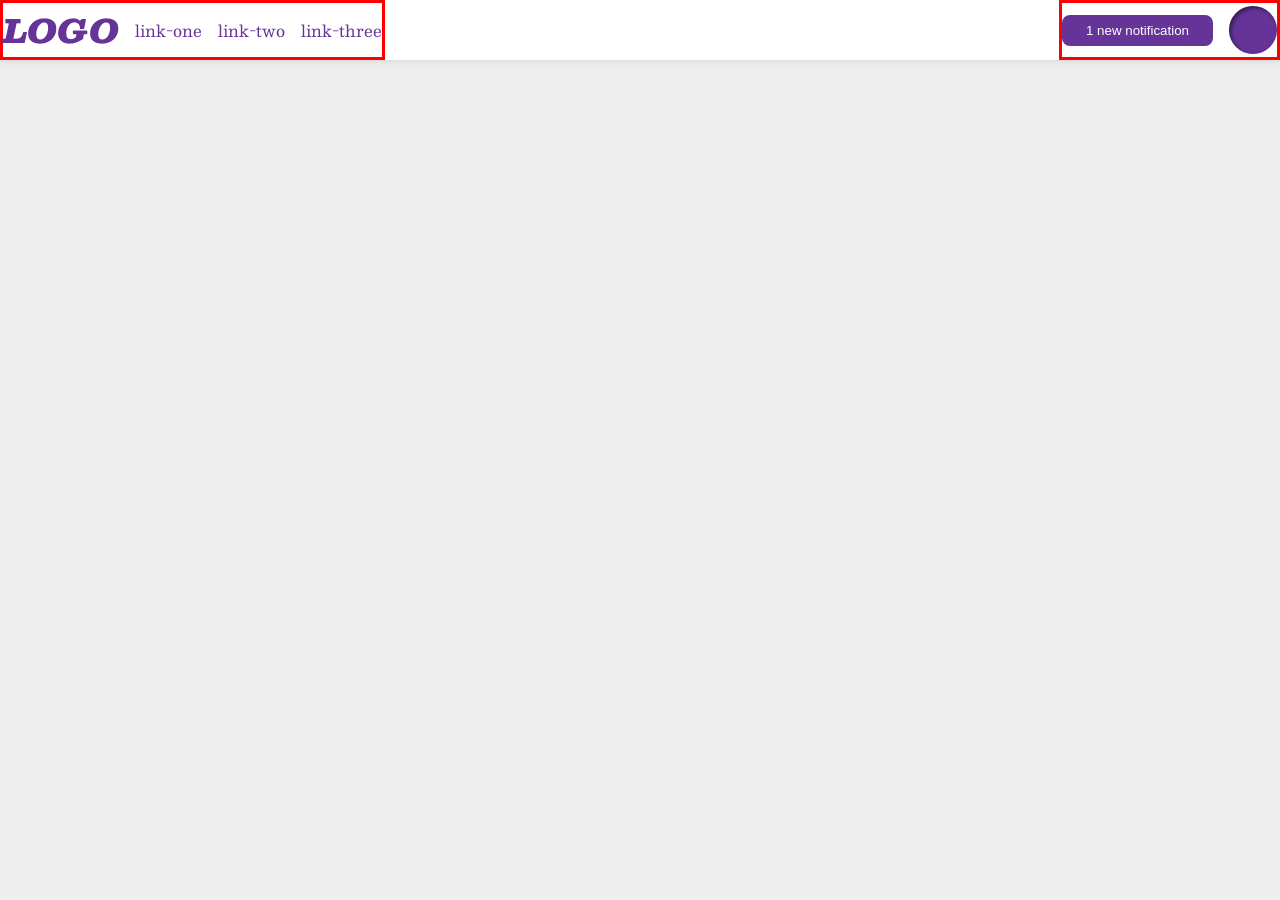
<file: foundations/flex/03-flex-header-2/index.html>
<!DOCTYPE html>
<html lang="en">
  <head>
    <meta charset="UTF-8">
    <meta http-equiv="X-UA-Compatible" content="IE=edge">
    <meta name="viewport" content="width=device-width, initial-scale=1.0">
    <title>Flex Header 2</title>
    <link rel="stylesheet" href="style.css">
  </head>
  <body>
    <div class="header">
      <div class="left">
        <div class="logo">
        LOGO
        </div>
       <ul class="links">
          <li><a href="https://google.com">link-one</a></li>
          <li><a href="https://google.com">link-two</a></li>
          <li><a href="https://google.com">link-three</a></li>
        </ul>
      </div>
      <div class="right-sec">
      <button class="notifications">
        1 new notification
      </button>
      <div class="profile-image"></div>
      </div>
    </div>
  </body>
</html>
</file>
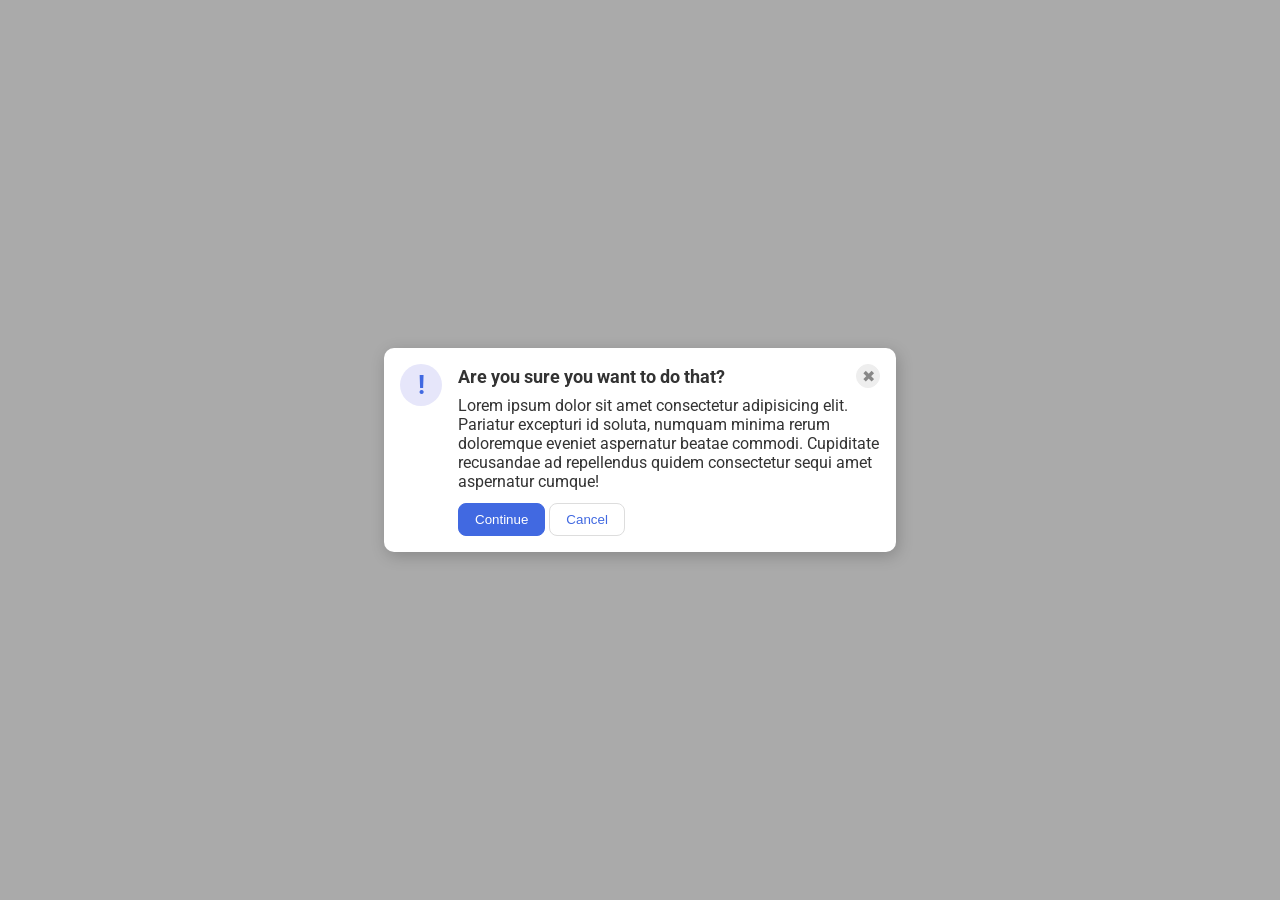
<file: foundations/flex/05-flex-modal/index.html>
<!DOCTYPE html>
<html lang="en">
  <head>
    <meta charset="UTF-8">
    <meta http-equiv="X-UA-Compatible" content="IE=edge">
    <meta name="viewport" content="width=device-width, initial-scale=1.0">
    <link rel="stylesheet" href="style.css">
    <title>Modal</title>
  </head>
  <body>
    <div class="modal">
      <div class="icon">!</div>
      <div class="container">
      <div class="header">Are you sure you want to do that?
      <button class="close-button">✖</button></div>
      <div class="text">Lorem ipsum dolor sit amet consectetur adipisicing elit. Pariatur excepturi id soluta, numquam minima rerum doloremque eveniet aspernatur beatae commodi. Cupiditate recusandae ad repellendus quidem consectetur sequi amet aspernatur cumque!</div>
      <button class="continue">Continue</button>
      <button class="cancel">Cancel</button>
      </div>
    </div>
  </body>
</html>
</file>
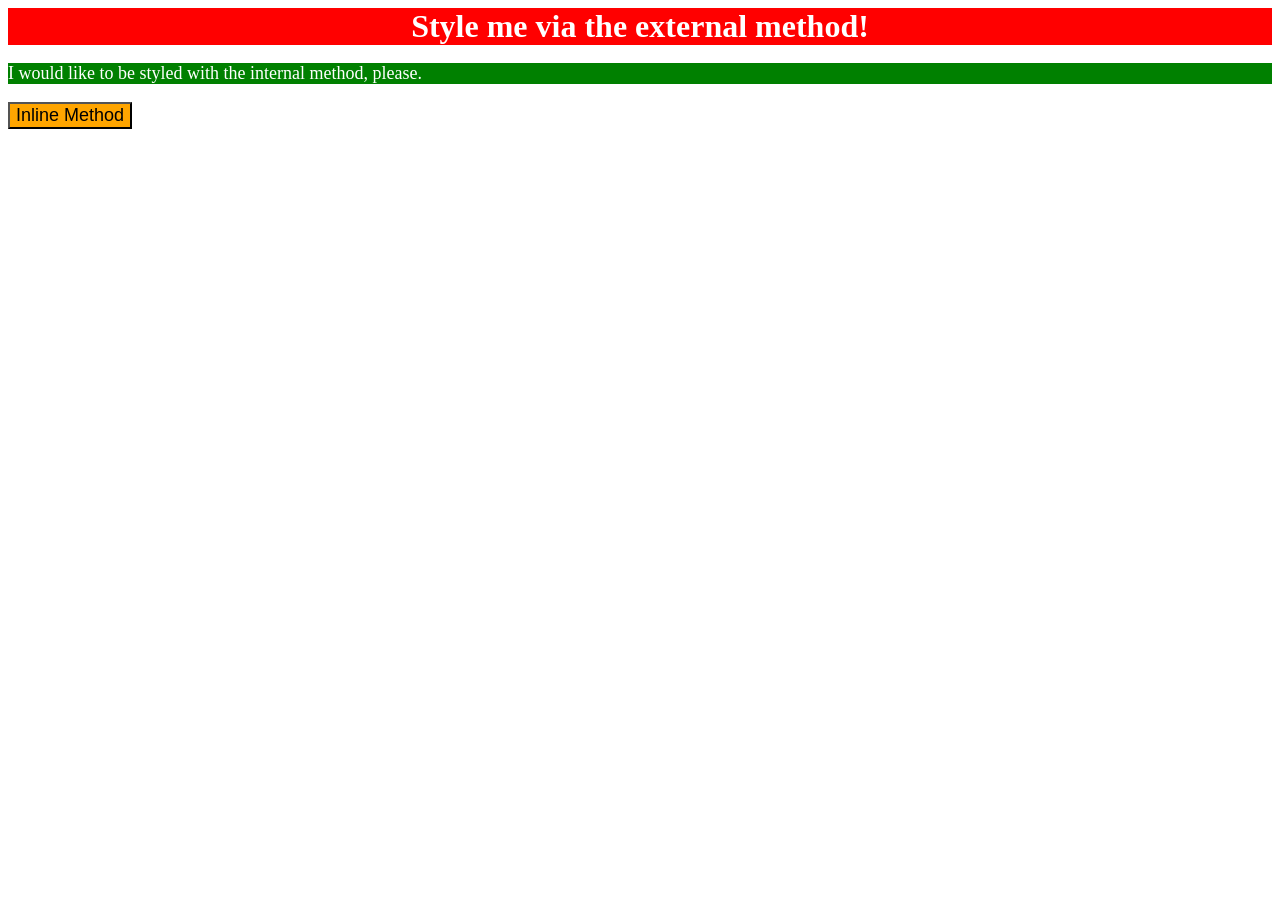
<file: foundations/intro-to-css/01-css-methods/index.html>
<!DOCTYPE html>
<html lang="en">
  <head>
    <meta charset="UTF-8">
    <meta http-equiv="X-UA-Compatible" content="IE=edge">
    <meta name="viewport" content="width=device-width, initial-scale=1.0">
    <title>Methods for Adding CSS</title>
    <link rel="stylesheet" href="style.css">
    
    <style>
      p {
        color: white;
        background-color: green;
        font-size: 18px;
      }
    </style>
  </head>
  <body>
    <div>Style me via the external method!</div>
    <p>I would like to be styled with the internal method, please.</p>
    <button style="background-color: orange; font-size: 18px;">Inline Method</button>
  </body>
</html>
</file>
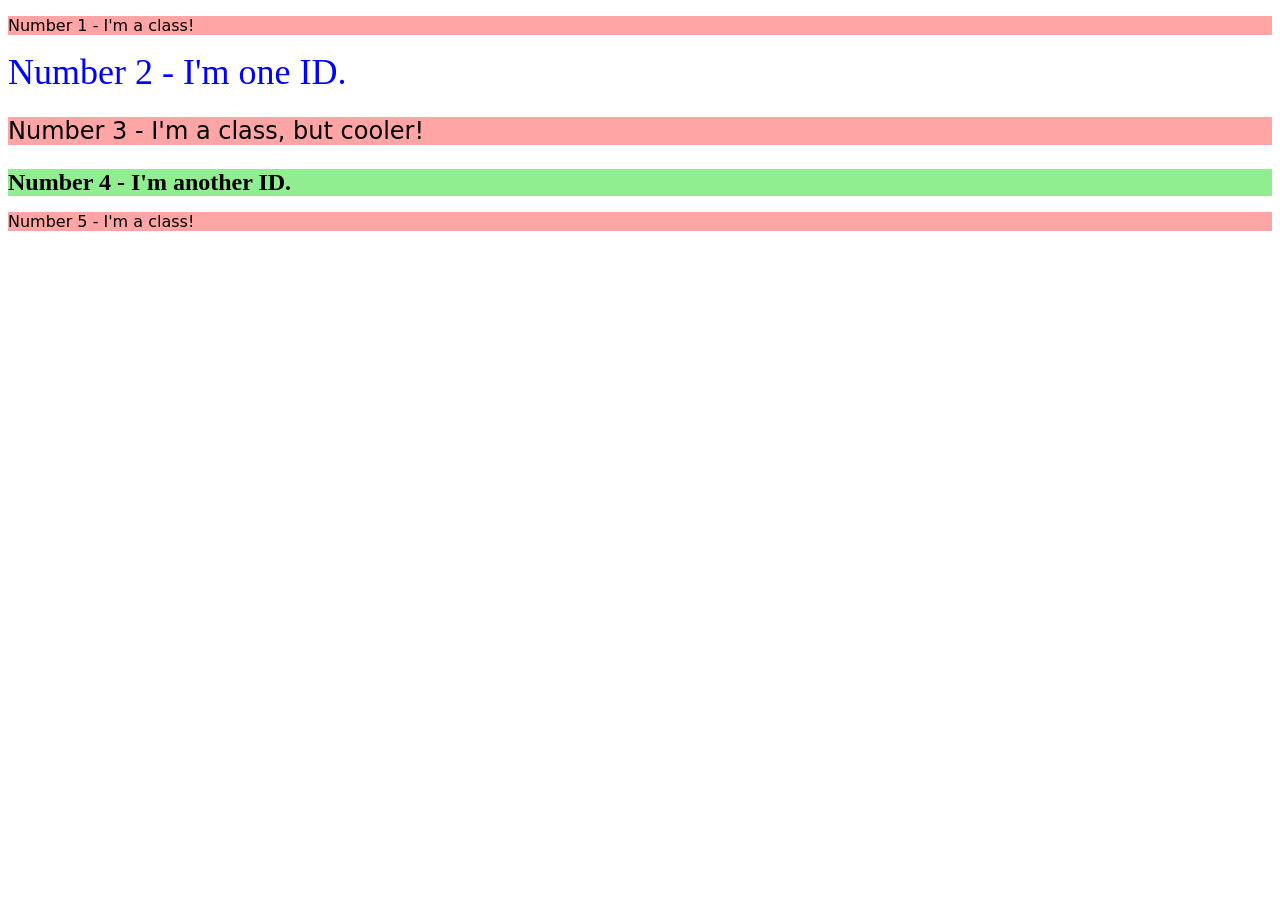
<file: foundations/intro-to-css/02-class-id-selectors/index.html>
<!DOCTYPE html>
<html lang="en">
  <head>
    <meta charset="UTF-8">
    <meta http-equiv="X-UA-Compatible" content="IE=edge">
    <meta name="viewport" content="width=device-width, initial-scale=1.0">
    <title>Class and ID Selectors</title>
    <link rel="stylesheet" href="style.css">
  </head>
  <body>
    <p class="odd-number">Number 1 - I'm a class!</p>
    <div id="number-two">Number 2 - I'm one ID.</div>
    <p class="odd-number specific">Number 3 - I'm a class, but cooler!</p>
    <div id="number-four">Number 4 - I'm another ID.</div>
    <p class="odd-number">Number 5 - I'm a class!</p>
  </body>
</html>
</file>
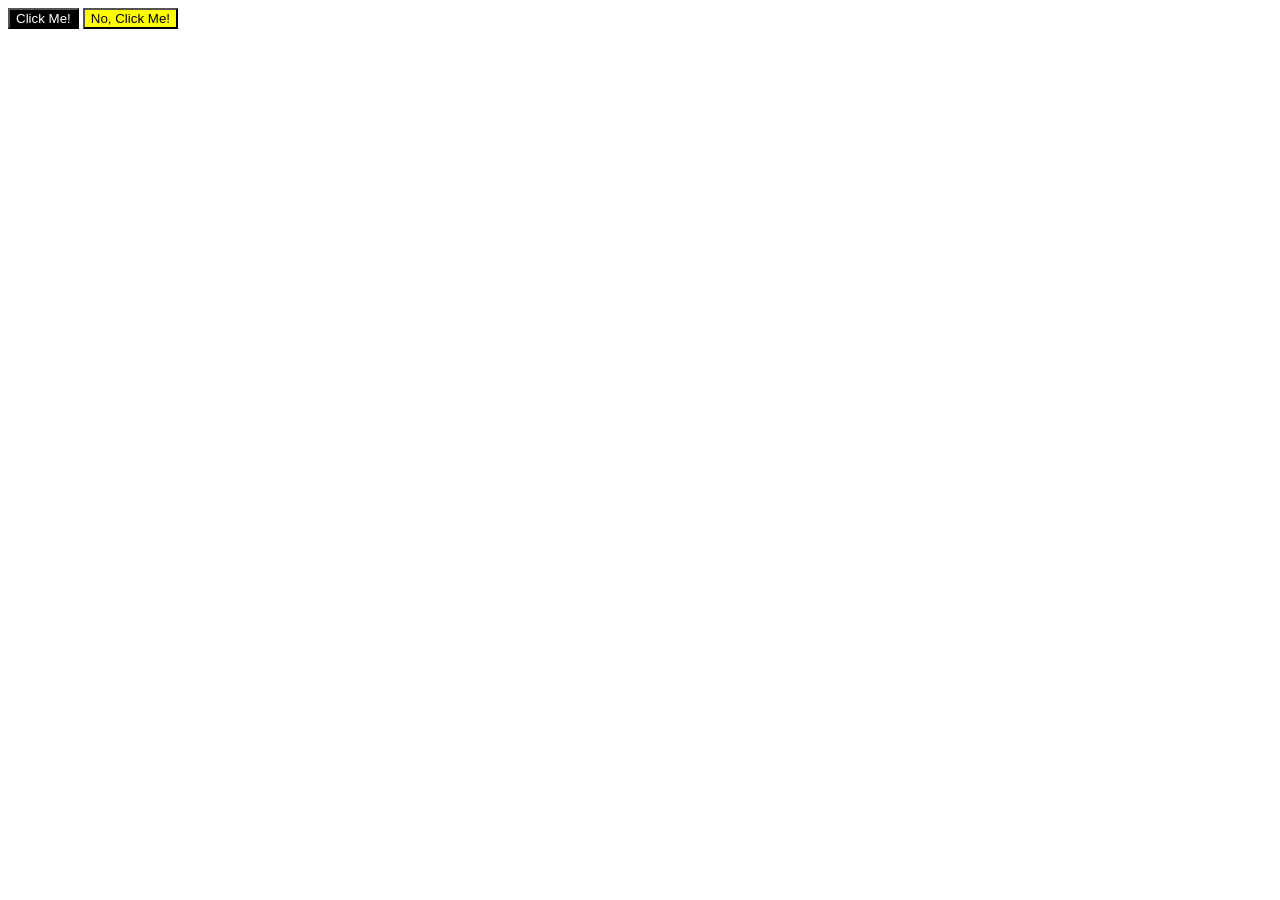
<file: foundations/intro-to-css/03-grouping-selectors/index.html>
<!DOCTYPE html>
<html lang="en">
  <head>
    <meta charset="UTF-8">
    <meta http-equiv="X-UA-Compatible" content="IE=edge">
    <meta name="viewport" content="width=device-width, initial-scale=1.0">
    <title>Grouping Selectors</title>
    <link rel="stylesheet" href="style.css">
  </head>
  <body>
    <button class="first">Click Me!</button>
    <button class="second">No, Click Me!</button>
  </body>
</html>
</file>
<file: foundations/flex/03-flex-header-2/style.css>
/* this is some magical font-importing.  
you'll learn about it later. */
@import url('https://fonts.googleapis.com/css2?family=Besley:ital,wght@0,400;1,900&display=swap');

body {
  margin: 0;
  background: #eee;
  font-family: Besley, serif;
  
  
}

.header {
  background: white;
  border-bottom: 1px solid #ddd;
  box-shadow: 0 0 8px rgba(0,0,0,.1);
  display: flex;
  gap: 8px;
  justify-content: space-between;
}

.profile-image {
  background: rebeccapurple;
  box-shadow: inset 2px 2px 4px rgba(0,0,0,.5);
  border-radius: 50%;
  width: 48px;
  height: 48px;
}

.logo {
  color: rebeccapurple;
  font-size: 32px;
  font-weight: 900;
  font-style: italic;
}

button {
  border: none;
  border-radius: 8px;
  background: rebeccapurple;
  color: white;
  padding: 8px 24px;
  
  
}

a {
  /* this removes the line under our links */
  text-decoration: none;
  color: rebeccapurple;
}

ul {
  list-style-type: none;
  display: flex;
  margin: 0;
  padding: 0;
  gap: 16px;
}

.right-sec, .left {
  display: flex;
  gap: 16px;
  align-items: center;
  border: solid red;
}
</file>
<file: foundations/flex/05-flex-modal/style.css>
@import url('https://fonts.googleapis.com/css2?family=Roboto:wght@400;700&display=swap');

html, body {
  height: 100%;
}

body {
  font-family: Roboto, sans-serif;
  margin: 0;
  background: #aaa;
  color: #333;
  /* I'll give you this one for free */
  display: flex;
  align-items: center;
  justify-content: center;
}

.modal {
  background: white;
  width: 480px;
  border-radius: 10px;
  box-shadow: 2px 4px 16px rgba(0,0,0,.2);
  display: flex;
  padding: 16px;
  gap: 16px;
}

.icon {
  color: royalblue;
  font-size: 26px;
  font-weight: 700;
  background: lavender;
  width: 42px;
  height: 42px;
  border-radius: 50%;
  display: flex;
  align-items: center;
  justify-content: center;
}

.close-button {
  background: #eee;
  border-radius: 50%;
  color: #888;
  font-weight: 400;
  font-size: 16px;
  height: 24px;
  width: 24px;
  display: flex;
  align-items: center;
  justify-content: center;
  border: 1px solid #eee;
  padding: 0;
}

button {
  cursor: pointer;
  padding: 8px 16px;
  border-radius: 8px;
}

button.continue {
  background: royalblue;
  border: 1px solid royalblue;
  color: white;
}

button.cancel {
  background: white;
  border: 1px solid #ddd;
  color: royalblue;
}

.icon {
  flex-shrink: 0;
}

.header {
  display: flex;
  justify-content: space-between;
  align-items: center;
  font-weight: bold;
  font-size: 18px;
  margin-bottom: 8px;

}

.text {
  margin-bottom: 12px;
}
</file>
<file: foundations/intro-to-css/01-css-methods/style.css>
div {
    background-color: red;
    color: white;
    font-size: 32px;
    text-align: center;
    font-weight: bold;
}
</file>
<file: foundations/intro-to-css/02-class-id-selectors/style.css>
.odd-number {
    background-color: rgb(255, 165, 165);
    font-family: Verdana, DejaVu Sans, sans-serif;
}

#number-two {
    color: #0000ff;
    font-size: 36px;
}

.specific {
    font-size: 24px;
}

#number-four {
    background-color: lightgreen;
    font-size: 24px;
    font-weight: bold;
}
</file>
<file: foundations/intro-to-css/03-grouping-selectors/style.css>
.first {
    background-color: black;
    color: white;
}

.second {
    background-color: yellow;
}

.first .second {
    font-size: 28px;
    font-family: Helvetica, 'Times New Roman', sans-serif;
}
</file>
